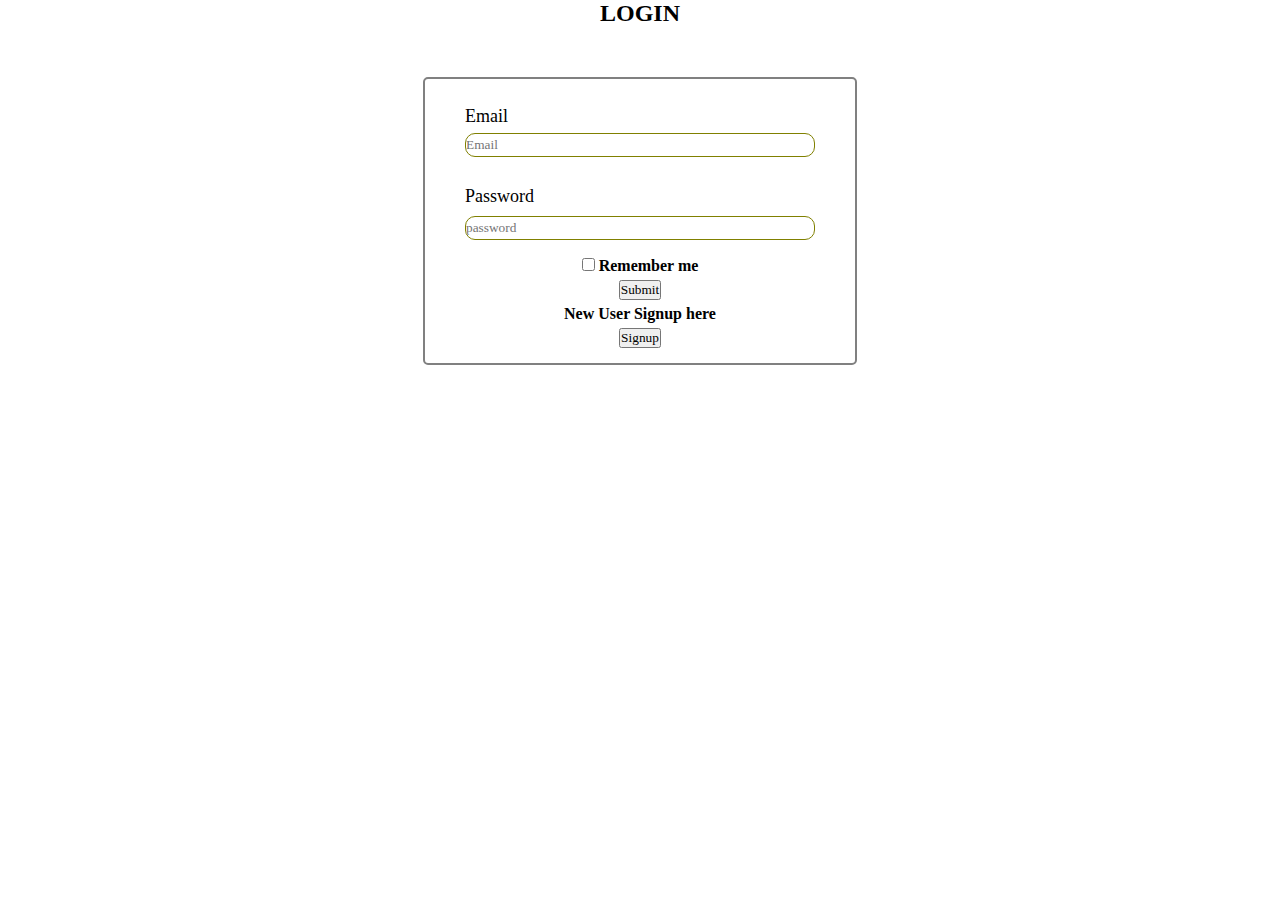
<file: index.html>
<!DOCTYPE html>
<html lang="en">

<head>
    <meta charset="UTF-8">
    <meta http-equiv="X-UA-Compatible" content="IE=edge">
    <meta name="viewport" content="width=device-width, initial-scale=1.0">
    <title>Sticky-Notes</title>
    <link rel="stylesheet" href="./style.css">
</head>

<body>
    <!------------------------------- Sticky_Notes ---------------------------------------->
    <div class="appContainer hide">
        <div id="app">
            <!-- <textarea class="notes">learn JavaScript</textarea> -->
            <button class="add-button" type="button">+</button>
        </div>
    </div>

    <div class="authentication">
        <!-- ---------------------------------LogIn ------------------------------------------ -->
        <div class="loginContainer">
            <h2 class="loginHeader" style="text-align: center;">LOGIN</h2>
            <form class="form-tag login-form" id="loginForm">
                <div class="form-input">
                    <label for="email" class="label">Email</label>
                    <input type="email" name="email" placeholder="Email">
                    <span class="err">Enter Valid Email Address</span>
                </div>

                <div class="form-input">
                    <label style="margin-bottom: 3px;">Password</label>
                    <input type="text" name="password" placeholder="password">
                    <span class="err">Enter Valid Password</span>
                </div>
                <div class="checkbox"><input type="checkbox" id="check" name="check" value="check">
                    <label for="check">Remember me</label>
                </div>
                <button>Submit</button> <!-- change Btn to submitbtn -->
                <p>New User Signup here</p>
                <button type="button" class="switchToSignUp">Signup</button> <!-- change loginBtn to signupBtn1 -->
            </form>
        </div>

        <!-- --------------------------------SignUp----------------------------------------------->
        <div class="signupContainer hide ">
            <h2 class="signup-header ">SIGNUP</h2>
            <form class="form-tag signup-form" onsubmit="return registerNewUser(this)">
                <div class="form-input">
                    <label for="firstname">Firstname</label>
                    <input placeholder="Enter firstname" name="firstName" id="signupFname">
                    <span class="err">Only use Alphabets</span>
                </div>
                <div class="form-input">
                    <label for="lastname">Lastname</label>
                    <input placeholder="Enter Lastname" name="lastName" id="signupLname">
                    <span class="err">Only use Alphabets*</span>
                </div>
                <div class="form-input">
                    <label for="emailId">Email-id</label>
                    <input placeholder="Your Email id" name="emailId" id="signupId">
                    <span class="err">Invalid Email</span>
                </div>
                <div class="form-input">
                    <label for="passwordS">Password</label>
                    <input placeholder="New Password" name="password">
                    <span class="err">A password must contain one speacial character from (! @ # $ & *), one capital and
                        one small case character and a number. Length should atleast 6 characters</span>
                </div>
                <div class="form-input">
                    <label for="confirmPswd">Confirm Password</label>
                    <input placeholder="Confirm Password" name="confirmPassword">
                    <span class="err">Password not matched</span>
                </div>
                <button type="submit" class="btn" id="signupBtnM">Signup</button>
                <!--btn to signupBtnM-->
                <p><b>Already have Account?</b></p>
                <button type="button" class="switchToLogin">Login here</button>
            </form>
        </div>
    </div>


    <script src="./index.js"></script>
</body>

</html>
</file>
<file: style.css>
* {
    /* background-image: linear-gradient( 95.2deg, rgba(173,252,234,1) 26.8%, rgba(192,229,246,1) 64% ); */
    font-family: cursive;
    margin: 0;
    padding: 0;
}

.err {
    color: red;
    font-size: 12px;
    display: none;
}

#loginForm {
    display: flex;
    flex-direction: column;
    align-items: center;
    justify-content: center;
    margin-top: 50px;
}

.signup-header,
.login-header {
    text-align: center;
    margin-top: 50px;
}

.form-tag {
    display: flex;
    flex-direction: column;
    justify-content: center;
    align-items: center;
    width: 100%;
    max-width: 400px;
    gap: 5px;
    font-family: 'Times New Roman', Times, serif;
    font-size: medium;
    font-weight: 700;
    border: 2px solid grey;
    padding: 15px;
    border-radius: 5px;
    margin-inline: auto;
    /*ek sth left, right margin ke ly */
}

.form-input {
    display: flex;
    flex-direction: column;
    border: none;
    width: 350px;
    padding: 12px;
    text-decoration: none;
    font-family: cursive;
    font-size: 18px;
    font-weight: 500;
}

.form-input input {
    border: 1px solid olive;
    height: 22px;
    margin-top: 6px;
    border-radius: 10px;
}

.hide {
    display: none;
}

.show {
    display: unset;
}

.loginPswd {
    display: none;
}

.loginPswd2 {
    color: red;
    display: unset;
    font-size: 15px;
}


#email-text,
#firstname-text,
#pswd-text,
#lastname-text,
#confirmPswd-text,
#loginFnametext {
    color: red;
    display: none;
    font-size: 15px;
}



.text2 {
    visibility: visible;
}

.checkbox {
    display: inline-block;
}

#btn,
#loginBtn {
    padding: 8px;
    border-radius: 5px;
    margin: 10px;
}

body {
    margin: 0;
}

#app {
    display: grid;
    grid-template-columns: repeat(auto-fill, 250px);
    padding: 16px;
    gap: 30px;
    height: 100vh;
    background-image: url(sticky-notes-background.jpg);

}

.notes {
    height: 250px;
    box-sizing: border-box;
    padding: 16px;
    border: none;
    border-radius: 20px;
    box-shadow: 0 0 7px rgba(236, 15, 15, 0.15);
    resize: none;
    font-family: 'Times New Roman', Times, serif;
    font-size: 1em;
    outline: none;
}

.add-button {
    height: 250px;
    border: none;
    outline: none;
    background: gray;
    border-radius: 20px;
    font-size: 3em;
    color: rgba(0, 0, 0, 0.6);
    /* transition: background 0.2s; */
}

.add-button:hover {
    background: darkgray;
}

.showNotes {
    display: unset;
}



.form {
    width: 600px;
    height: 500px;
    position: absolute;
    top: 0;
    bottom: 0;
    left: 0;
    right: 0;
    margin: auto;
    background-image: linear-gradient(to right, #434343 0%, black 100%);
    cursor: pointer;

}

.header {
    text-align: center;
}

.login-container {
    margin: 80px;
    margin-left: 80px;
}

#email {
    height: 28px;
    width: 400px;
    margin-bottom: 10px;
    background-color: rgb(167, 157, 157);
    font-size: 20px;
    font-weight: 600px;
    color: black;
}

#password {
    height: 28px;
    width: 400px;
    margin-bottom: 20px;
    background-color: rgb(167, 157, 157);
    font-size: 20px;
    font-weight: 600px;
    color: black;

}

#btn,
#signUpBtn {
    background-color: teal;
    color: darkgray;
    padding: 9px;
    border: 1.5px solid darkgray;
    font-weight: bold;
    font-size: 20px;
    border-radius: 5px;
    display: inline;
    margin-left: 10px;
}

a {
    text-decoration: none;
}

#signUpBtn {
    margin-left: 10px;
    margin-right: 60px;
}
</file>
